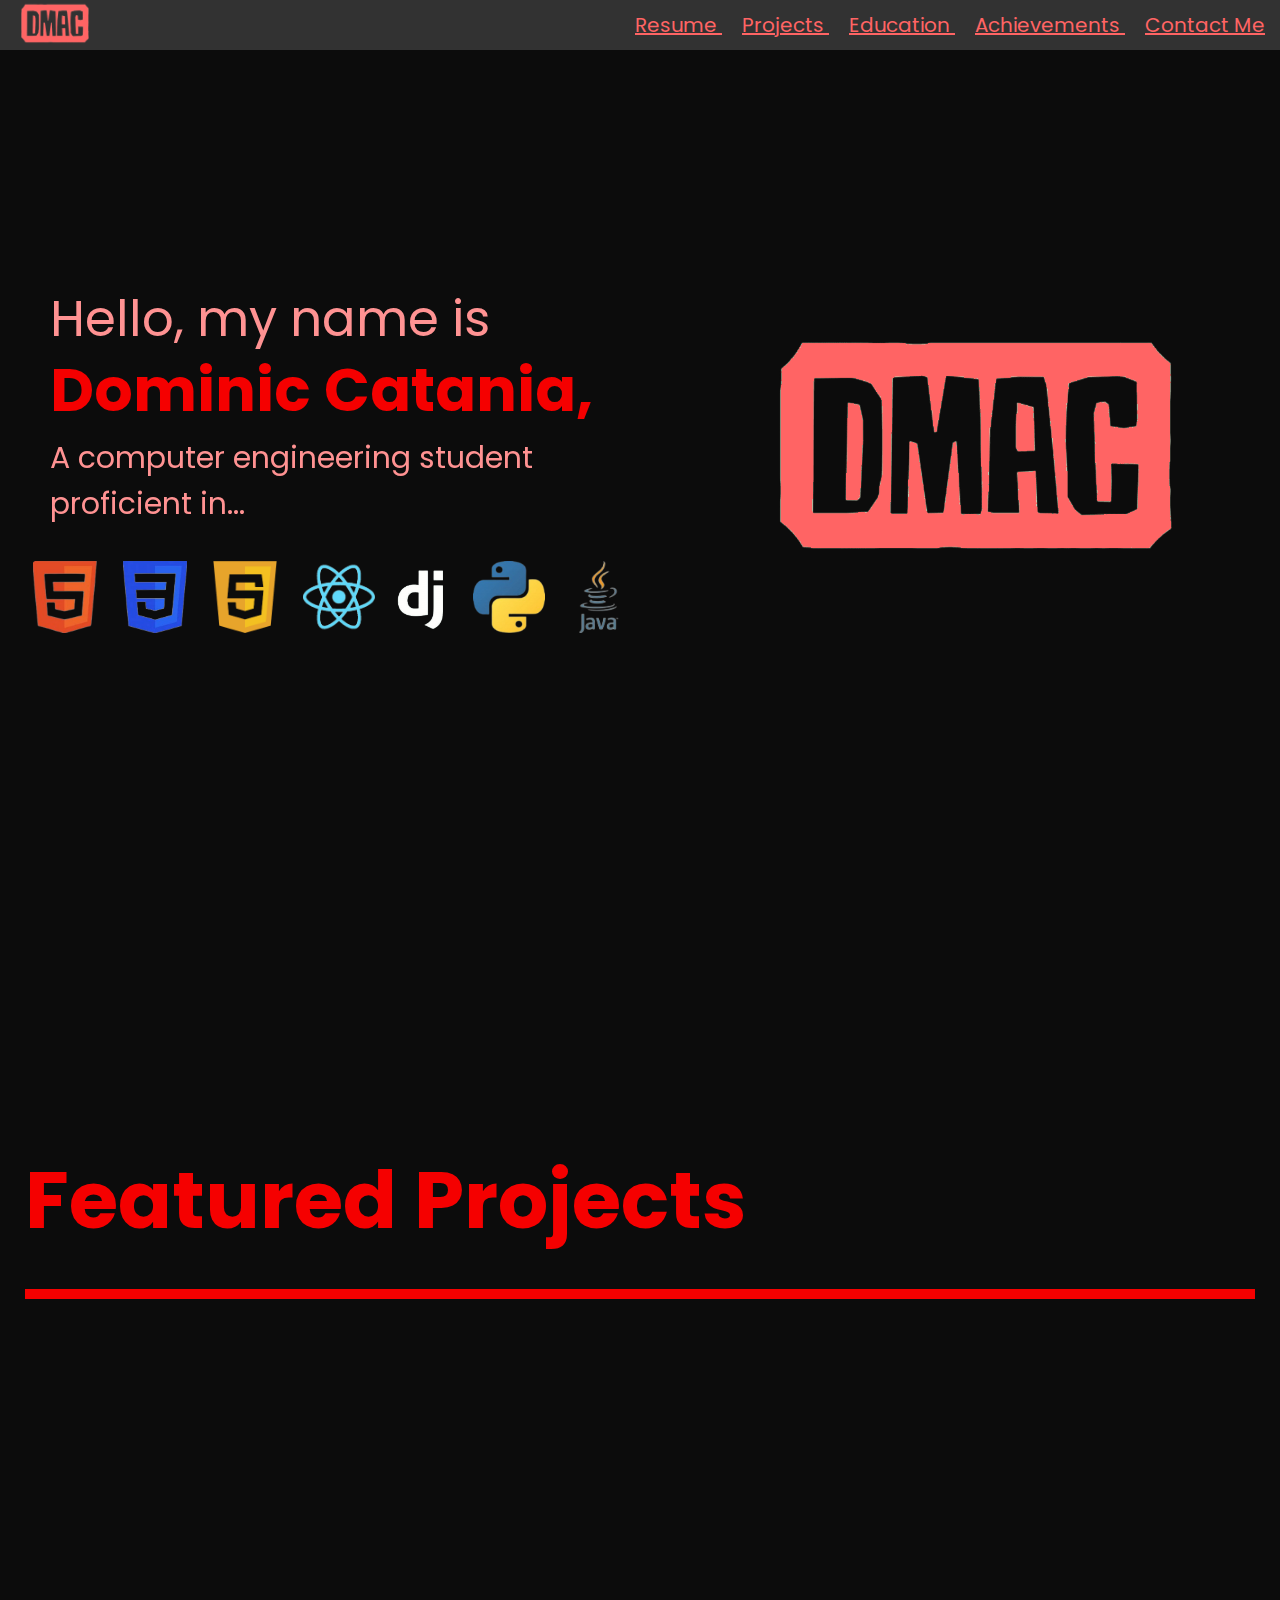
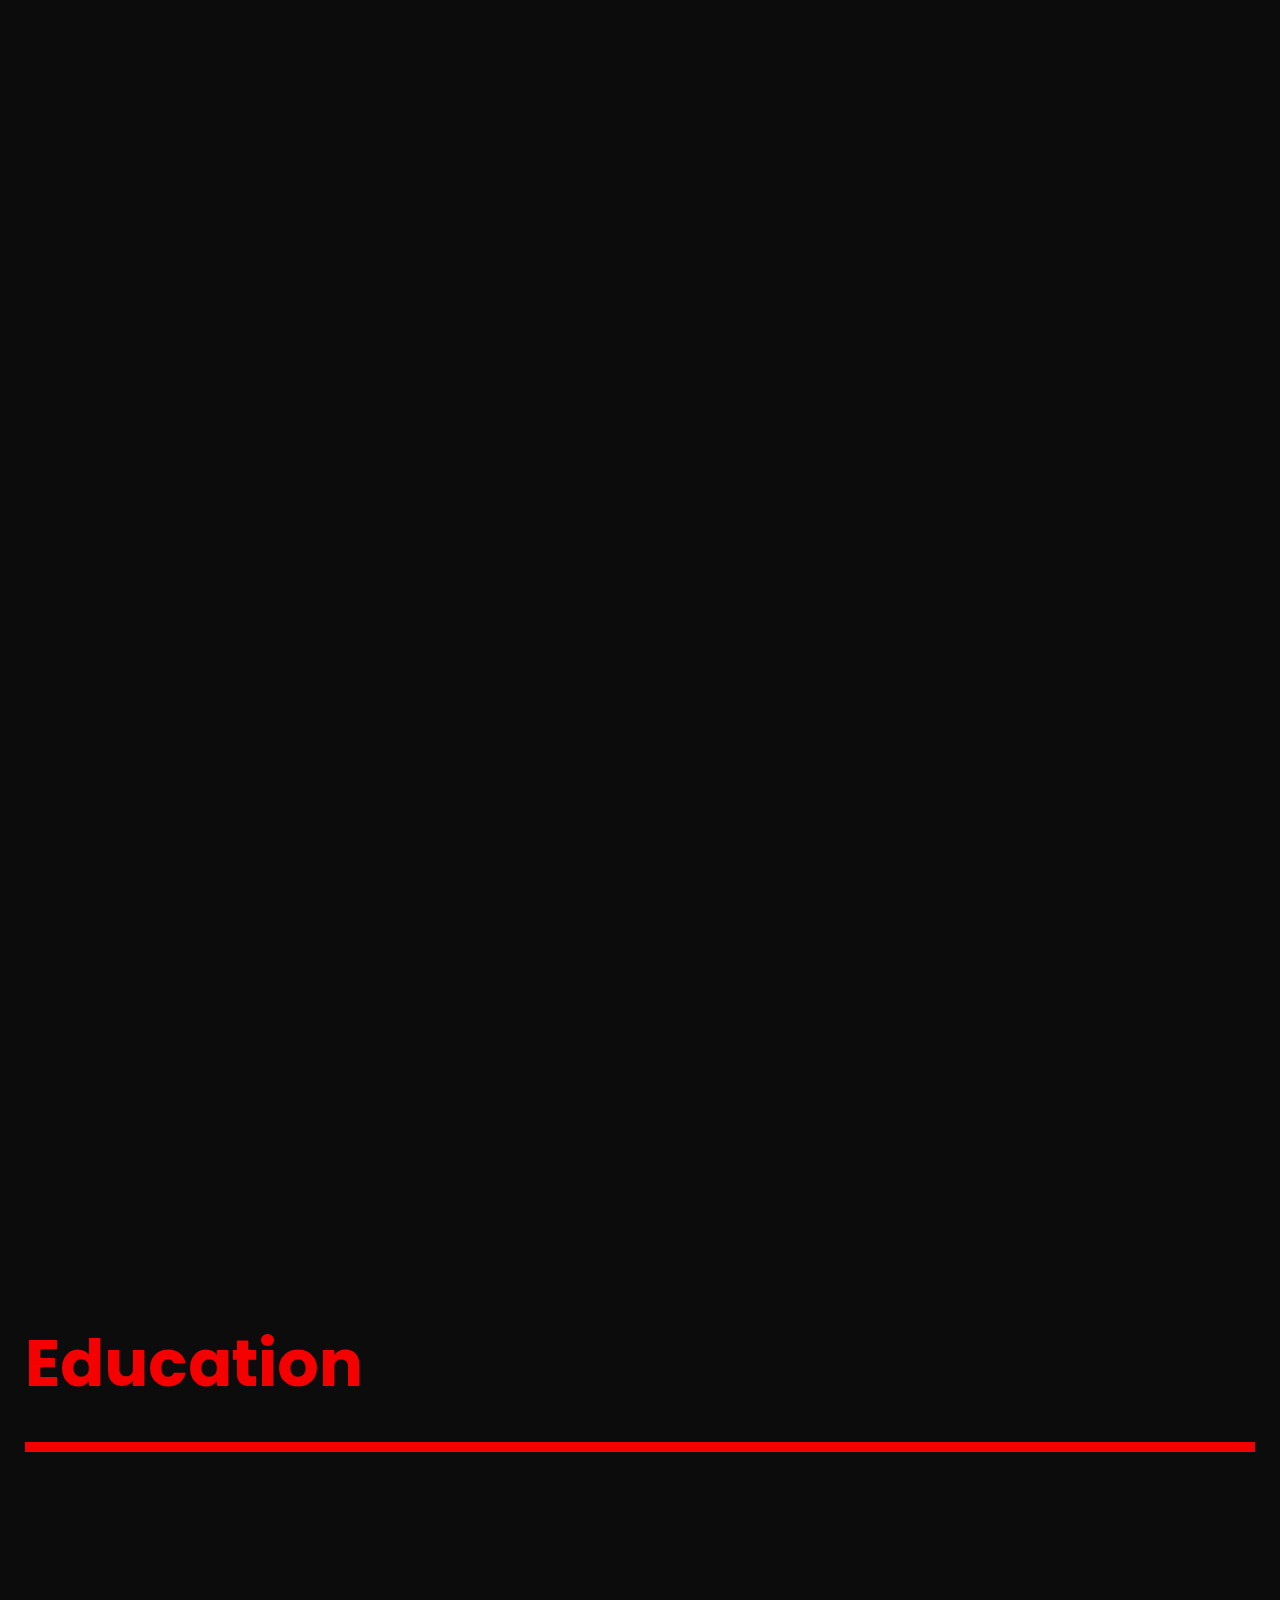
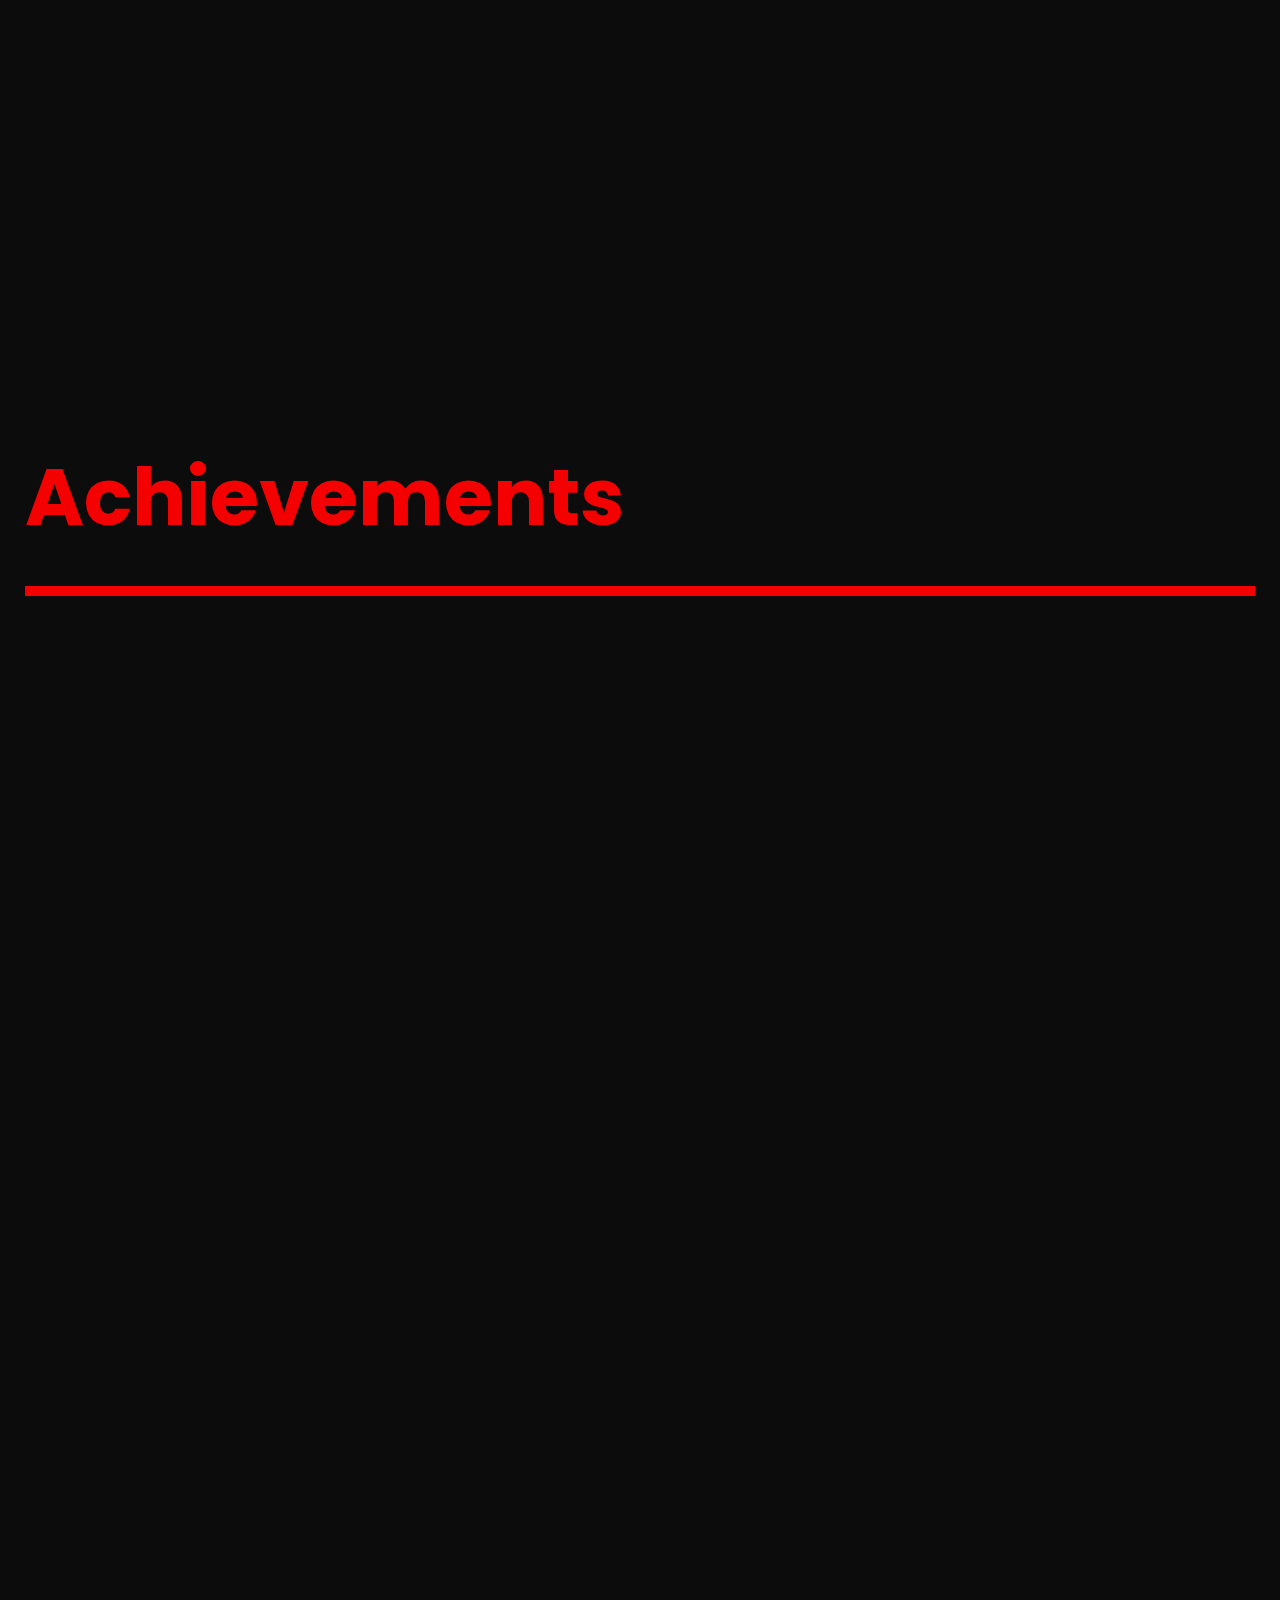
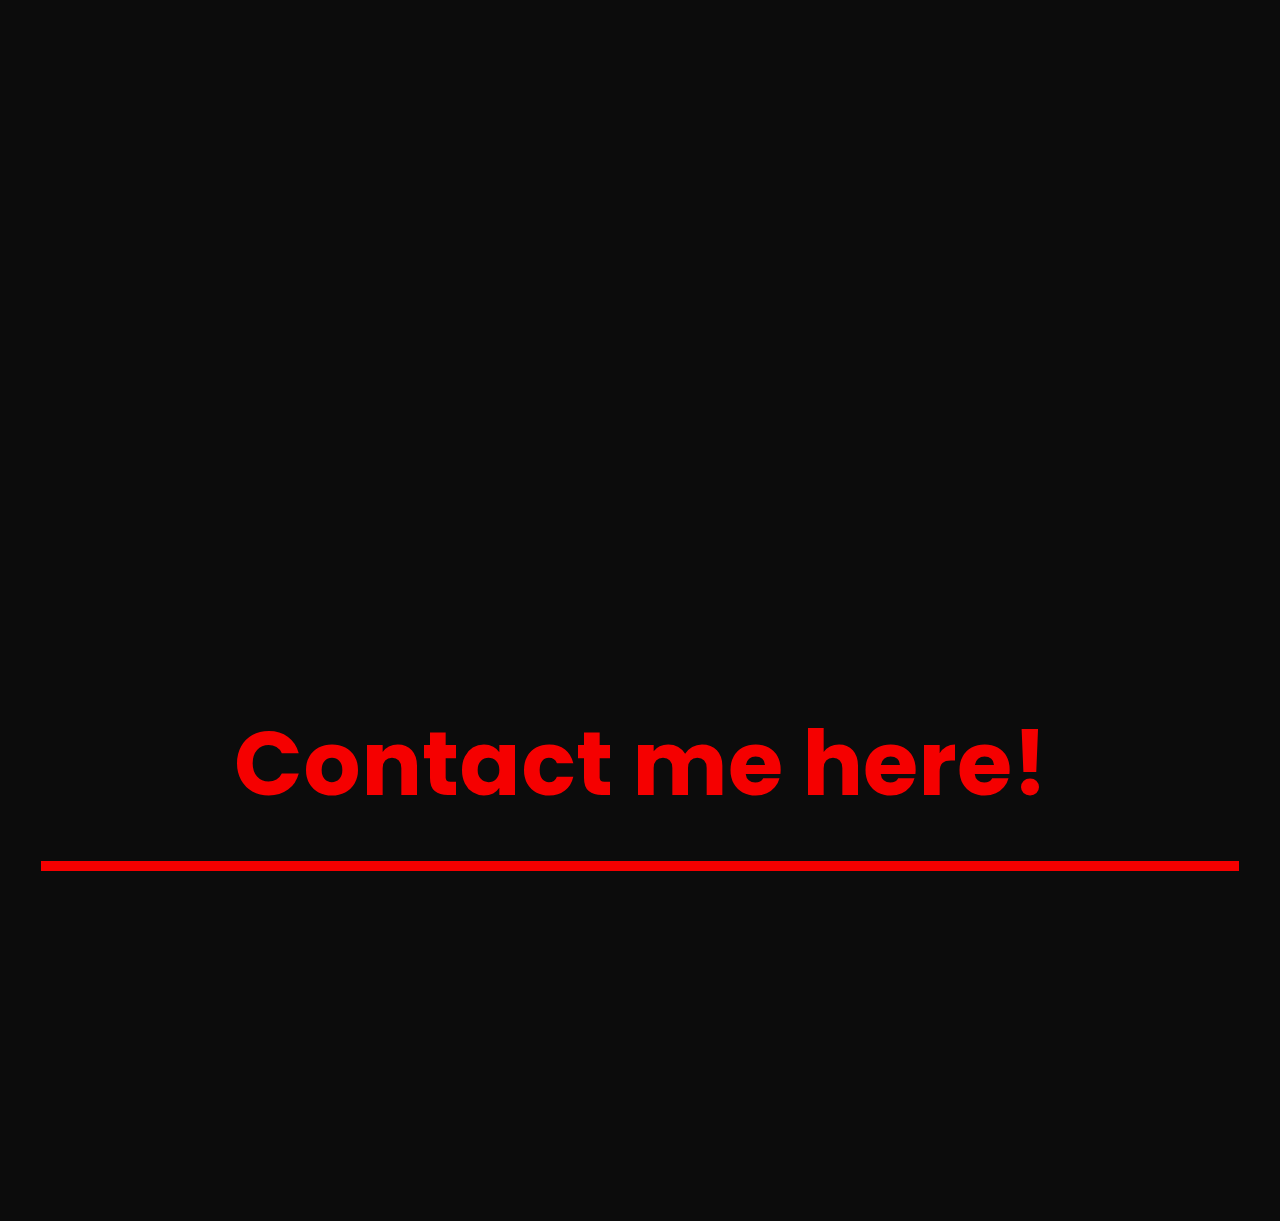
<file: index.html>
<!DOCTYPE html>
<html lang="en">
    <head>
        <meta charset="UTF-8">
        <meta name="viewport" content="width=device-width, initial-scale=1.0">
        <title>DMAC</title>
        <link rel="shortcut icon" href="images/logored.ico" />
        <link rel="stylesheet" href="styles/achievements.css">
        <link rel="stylesheet" href="styles/contact.css">
        <link rel="stylesheet" href="styles/education.css">
        <link rel="stylesheet" href="styles/general.css">
        <link rel="stylesheet" href="styles/header.css">
        <link rel="stylesheet" href="styles/intro.css">
        <link rel="stylesheet" href="styles/projects.css">
        <link rel="preconnect" href="https://fonts.googleapis.com">
        <link rel="preconnect" href="https://fonts.gstatic.com" crossorigin>
        <link href="https://fonts.googleapis.com/css2?family=Anton+SC&display=swap" rel="stylesheet">
        <link rel="preconnect" href="https://fonts.googleapis.com">
        <link rel="preconnect" href="https://fonts.gstatic.com" crossorigin>
        <link href="https://fonts.googleapis.com/css2?family=Anton+SC&family=Poppins:ital,wght@0,100;0,200;0,300;0,400;0,500;0,600;0,700;0,800;0,900;1,100;1,200;1,300;1,400;1,500;1,600;1,700;1,800;1,900&display=swap" rel="stylesheet">
        <script defer src="home.js"></script>
    </head>
    <body id="home">
        <main>
            <header class="header-container">
                <div>
                    <a href="#home">
                        <img class="small-logo" src="images/logored.png" alt="DMAC">
                    </a>
                </div>
                <div style="margin-right: 15px;">
                    <a class="link" href="images/resume10.pdf" target="_blank">
                        Resume
                    </a>
                    <a class="link" href="#projects">
                        Projects
                    </a>
                    <a class="link" href="#education">
                        Education
                    </a>
                    <a class="link" href="#achievements">
                        Achievements
                    </a>
                    <a class="link" href="#contact">
                        Contact Me
                    </a>
                </div>
            </header>
            <section class="intro-section-container">
                <div class="intro-container hidden-left">
                    <div>
                        <p class="hello-label">
                            Hello, my name is
                        </p>
                        <p class="name-label" id="name-label">
                            Dominic Catania,
                        </p>
                        <p class="job-label">
                            A computer engineering student proficient in...
                        </p>
                        <div class="specializations-container">
                            <div class="specialization hidden">
                                <a id="html-logo" href="https://developer.mozilla.org/en-US/docs/Web/HTML" target="_blank">
                                    <img class="specialization-image" src="images/html.png" alt="">
                                </a>
                                <p id="html-text" class="specialization-text">
                                    HTML
                                </p>
                            </div>
                            <div class="specialization hidden">
                                <a id="css-logo" href="https://developer.mozilla.org/en-US/docs/Web/CSS" target="_blank">
                                    <img class="specialization-image" src="images/css.png" alt="">
                                </a>
                                <p id="css-text" class="specialization-text">
                                    CSS
                                </p>
                            </div>
                            <div class="specialization hidden">
                                <a id="js-logo" href="https://developer.mozilla.org/en-US/docs/Web/JavaScript" target="_blank">
                                    <img class="specialization-image" src="images/javascript.png" alt="">
                                </a>
                                <p id="js-text" class="specialization-text">
                                    JS
                                </p>
                            </div>
                            <div class="specialization hidden">
                                <a id="react-logo" href="https://legacy.reactjs.org/docs/getting-started.html" target="_blank">
                                    <img class="ninety-image" src="images/react.png" alt="">
                                </a>
                                <p id="react-text" class="specialization-text">
                                    React
                                </p>
                            </div>
                            <div class="specialization hidden" style="padding: 0 0 0 0;">
                                <a id="django-logo" href="https://docs.djangoproject.com/en/5.0/" target="_blank">
                                    <img class="sixtynine-image" src="images/django.png" alt="">
                                </a>
                                <p id="django-text" class="specialization-text">
                                    Django
                                </p>
                            </div>
                            <div class="specialization hidden">
                                <a id="python-logo" href="https://www.python.org/" target="_blank">
                                    <img class="ninety-image" src="images/python.png" alt="">
                                </a>
                                <p id="python-text" class="specialization-text">
                                    Python
                                </p>
                            </div>
                            <div class="specialization hidden">
                                <a id="java-logo" href="https://www.java.com/en/" target="_blank">
                                    <img class="ninety-image" src="images/java.png" alt="">
                                </a>
                                <p id="java-text" class="specialization-text">
                                    Java
                                </p>
                            </div>
                        </div>
                    </div>
                </div>
                <div class="logo-container hidden-right">
                    <a href="https://www.linkedin.com/in/dominiccatania" target="_blank">
                        <img class="logo" src="images/logored.png" alt="DMAC">
                    </a>
                </div>
            </section>
            <section class="projects-container" id="projects">
                <div class="project-label-container">
                    <h1 class="project-label">
                        Featured Projects
                    </h1>
                </div>
                <div class="projects-grid">
                    <div class="project-card hidden-left">
                        <div class="project-basics">
                            <a class="project-link" href="#projects" target="_blank">
                                <p class="project-title">
                                    RLGL
                                </p>
                            </a>
                            <a href="#projects" target="_blank">
                                <img class="project-image" src="images/redlightgreenlight.png" alt="Red Light Green Light Image">
                            </a>
                        </div>
                        <div class="project-specs">
                            <p class="project-description">
                                <span style="display: block;">(Red Light Green Light)</span> Set of scripts designed for the Spring 2025 Datathon
                                held at Texas A&M University. Utilized Python Selenium library
                                to scrape element data and make appropriate moves in the Squid
                                Game "Red Light Green Light".
                            </p>
                            <p class="project-duration">
                                April 2025
                            </p>
                        </div>
                    </div>
                    <div class="project-card hidden-right">
                        <div class="project-basics">
                            <a class="project-link" href="https://github.com/DomC18/Vigil/tree/main" target="_blank">
                                <p class="project-title">
                                    Vigil
                                </p>
                                <img class="project-github" src="images/github.png" alt="github-logo">
                            </a>
                            <a href="https://github.com/DomC18/Vigil/tree/main" target="_blank">
                                <img class="project-image" src="images/vigilrobot.png" alt="Vigil Image">
                            </a>
                        </div>
                        <div class="project-specs">
                            <p class="project-description">
                                Django web application for analyzing FRC Robot
                                match performances at an overall and mechanism level
                                using AI
                            </p>
                            <p class="project-duration">
                                July 2024 - January 2025
                            </p>
                        </div>
                    </div>
                    <div class="project-card hidden-left">
                        <div class="project-basics">
                            <a class="project-link" href="https://github.com/DomC18/PathGen/tree/master" target="_blank">
                                <p class="project-title">
                                    PathGen
                                </p>
                                <img class="project-github" src="images/github.png" alt="github-logo">
                            </a>
                            <a href="https://github.com/DomC18/PathGen/tree/master" target="_blank">
                                <img class="project-image" src="images/pathgen.png" alt="Vigil Image">
                            </a>
                        </div>
                        <div class="project-specs">
                            <p class="project-description">
                                React web application for creating paths for VEXU robotics,
                                including constraint zones, event markers, and precise waypoint editing
                            </p>
                            <p class="project-duration">
                                October 2024 - December 2024
                            </p>
                        </div>
                    </div>
                    <div class="project-card hidden-right">
                        <div class="project-basics">
                            <a class="project-link" href="https://github.com/DomC18/FlowNote" target="_blank">
                                <p class="project-title">
                                    FlowNote
                                </p>
                                <img class="project-github" src="images/github.png" alt="github-logo">
                            </a>
                            <a href="https://github.com/DomC18/FlowNote" target="_blank">
                                <img class="project-image" src="images/flownote.png" alt="Lean Image">
                            </a>
                        </div>
                        <div class="project-specs">
                            <p class="project-description">
                                Python desktop application designed to assist users in destructuring
                                and modularizing large-scale projects through a calendar-tree relationship
                            </p>
                            <p class="project-duration">
                                June 2024 - August 2024
                            </p>
                        </div>
                    </div>
                    <div class="project-card hidden-left">
                        <div class="project-basics">
                            <a class="project-link" href="https://github.com/DomC18/Apothiki" target="_blank">
                                <p class="project-title">
                                    Apothiki
                                </p>
                                <img class="project-github" src="images/github.png" alt="github-logo">
                            </a>
                            <a href="https://github.com/DomC18/Apothiki" target="_blank">
                                <img class="project-image" src="images/apothiki.png" alt="Lean Image">
                            </a>
                        </div>
                        <div class="project-specs">
                            <p class="project-description">
                                Serves as a storage system
                                for user credentials, includes random generation and tag-filtering system
                            </p>
                            <p class="project-duration">
                                May 2024 - June 2024
                            </p>
                        </div>
                    </div>
                    <div class="project-card hidden-right">
                        <div class="project-basics">
                            <a class="project-link" href="https://github.com/DomC18/TaskManager" target="_blank">
                                <p class="project-title">
                                    TaskManager
                                </p>
                                <img class="project-github" src="images/github.png" alt="github-logo">
                            </a>
                            <a href="https://github.com/DomC18/TaskManager" target="_blank">
                                <img class="project-image" src="images/taskmanager.png" alt="Lean Image">
                            </a>
                        </div>
                        <div class="project-specs">
                            <p class="project-description">
                                Todo-list system with live calendar,
                                importance and deadline filtering
                            </p>
                            <p class="project-duration">
                                April 2024 - May 2024
                            </p>
                        </div>
                    </div>
                    <div class="project-card hidden-left">
                        <div class="project-basics">
                            <a class="project-link" href="https://github.com/frc4206/2024Carson" target="_blank">
                                <p class="project-title">
                                    Carson
                                </p>
                                <img class="project-github" src="images/github.png" alt="github-logo">
                            </a>
                            <a href="https://www.thebluealliance.com/team/4206/2024" target="_blank">
                                <img class="project-image" src="images/robot2024.png" alt="Lean Image">
                            </a>
                        </div>
                        <div class="project-specs">
                            <p class="project-description">
                                Java robot program for the 2024 <a href="https://www.firstinspires.org/robotics/frc" target="_blank" style="color: rgb(150, 150, 150)">FRC</a> game;
                                distance interpolation and locking to game targets using
                                AprilTag IDs; autonomous routines with decision-making; auto-pickup
                                and auto-score
                            </p>
                            <p class="project-duration">
                                January 2024 - April 2024
                            </p>
                        </div>
                    </div>
                    <div class="project-card hidden-right">
                        <div class="project-basics">
                            <a class="project-link" href="https://github.com/frc4206/2023FoniXtraFunctionalities" target="_blank">
                                <p class="project-title">
                                    Fonix
                                </p>
                                <img class="project-github" src="images/github.png" alt="github-logo">
                            </a>
                            <a href="https://www.thebluealliance.com/team/4206/2023" target="_blank">
                                <img class="project-image" src="images/robot2023.jpg" alt="Lean Image">
                            </a>
                        </div>
                        <div class="project-specs">
                            <p class="project-description">
                                Java robot program for the 2023 <a href="https://www.firstinspires.org/robotics/frc" target="_blank" style="color: rgb(150, 150, 150)">FRC</a> game; full-field localization
                                and pose estimation using inverse kinematics and AprilTag IDs;
                                autonomous routines with decision-making; auto-pickup and auto-score
                            </p>
                            <p class="project-duration">
                                January 2023 - April 2023
                            </p>
                        </div>
                    </div>
                </div>
            </section>
            <section class="education-container" id="education">
                <div class="education-label-container">
                    <h1 class="education-label">
                        Education
                    </h1>
                </div>
                <div class="education-grid">
                    <div class="education-card hidden">
                        <div class="education-basic">
                            <div class="education-title-container">
                                <p class="education-title">
                                    Texas A&M University
                                </p>
                                <p class="education-role">
                                    Honors Computer Engineering B.S.
                                </p>
                            </div>
                            <a href="https://www.tamu.edu/" target="_blank">
                                <img class="education-img" src="images/a&m.png" alt="A&M">
                            </a>
                        </div>
                        <div class="education-spec">
                            <div class="education-specs">
                                <p class="education-duration">
                                    08/2024 - Present
                                </p>
                                <p class="education-gpa">
                                    GPA: 4.0
                                </p>
                            </div>
                            <div class="education-roles-container">
                                <p class="education-role">
                                    Organizations:
                                </p>
                                <p class="education-role">
                                    <span class="edu-dot">&#8226;</span> Triangle Fraternity
                                    <span class="edu-role">Recruitment Chair</span>
                                </p>
                                <p class="education-role">
                                    <span class="edu-dot">&#8226;</span> Class Councils
                                    <span class="edu-role">Social Committee</span>
                                </p>
                                <p class="education-role">
                                    <span class="edu-dot">&#8226;</span> Phi Eta Sigma Honor Society
                                </p>
                                <p class="education-role">
                                    <span class="edu-dot">&#8226;</span> Aggie Robotics
                                </p>
                                <p class="education-role" style="margin-bottom: 50px;">
                                    <span class="edu-dot">&#8226;</span> Christian Engineering Leaders
                                </p>
                                <p class="education-role">
                                    Notable Scholarships:
                                </p>
                                <p class="education-role">
                                    <span class="edu-dot">&#8226;</span> 
                                    <a style="color: rgb(150, 150, 150);" href="https://www.txamfoundation.com/News/A-Scholarship-Program-for-the-Ages.aspx" target="_blank">
                                        Reta & HJ Haynes '46 University Scholarship
                                    </a>
                                </p>
                                <p class="education-role">
                                    <span class="edu-dot">&#8226;</span> Reta Haynes Dean's Scholarship Award
                                </p>
                                <p class="education-role">
                                    <span class="edu-dot">&#8226;</span> President's Endowed Scholarship
                                </p>
                                <p class="education-role">
                                    <span class="edu-dot">&#8226;</span> OW & Agnes Stanley Endowed Scholarship
                                </p>
                                <p class="education-role">
                                    <span class="edu-dot">&#8226;</span> IAP Scholarship
                                </p>
                            </div>
                        </div>
                    </div>
                    <div class="education-card hidden">
                        <div class="education-basic">
                            <div class="education-title-container">
                                <p class="education-title">
                                    Nolan Catholic High School
                                </p>
                                <p class="education-role">
                                    16+ total AP, DC, and Honors Courses
                                </p>
                            </div>
                            <a href="https://www.nolancatholic.org/" target="_blank">
                                <img class="education-img" src="images/nolan.jpg" alt="Nolan">
                            </a>
                        </div>
                        <div class="education-spec">
                            <div class="education-specs">
                                <p class="education-duration">
                                    08/2020 - 05/2024
                                </p>
                                <p class="education-gpa">
                                    GPA: 101
                                </p>
                            </div>
                            <div class="education-roles-container">
                                <p class="education-role">
                                    <span class="edu-dot">&#8226;</span> Robotics Captain, Driver, & Lead Programmer
                                </p>
                                <p class="education-role">
                                    <span class="edu-dot">&#8226;</span> Math Honor Society President
                                </p>
                                <p class="education-role">
                                    <span class="edu-dot">&#8226;</span> Student House Captain
                                </p>
                                <p class="education-role">
                                    <span class="edu-dot">&#8226;</span> National Honor Society
                                </p>
                                <p class="education-role">
                                    <span class="edu-dot">&#8226;</span> 16+ total AP, DC, and Honors Courses
                                </p>
                                <p class="education-role">
                                    <span class="edu-dot">&#8226;</span> Viking Ambassador
                                </p>
                                <p class="education-role">
                                    <span class="edu-dot">&#8226;</span> Altar Server/Eucharistic Minister
                                </p>
                            </div>
                        </div>
                    </div>
                </div>
            </section>
            <section class="achievements-container" id="achievements">
                <div class="achievements-label-container">
                    <h1 class="achievements-label">
                        Achievements
                    </h1>
                </div>
                <div class="achievements-grid">
                    <div class="achievement-card">
                        <div class="achievement-basic hidden-left">
                            <p class="achievement-title">
                                Second Place at Datathon Lite
                            </p>
                            <p class="achievement-author">
                                Texas A&M University
                            </p>
                        </div>
                        <p class="achievement-date hidden-right">
                            April 2025
                        </p>
                        <p class="achievement-description hidden">
                            Secured second place in the Texas A&M Spring Datathon Lite by 
                            developing an innovative web scraping data analysis project that demonstrated 
                            strong problem-solving skills and effective teamwork.
                        </p>
                    </div>
                    <div class="achievement-card">
                        <div class="achievement-basic hidden-left">
                            <p class="achievement-title">
                                Esto Dux Leadership Award
                            </p>
                            <p class="achievement-author">
                                Nolan Catholic High School
                            </p>
                        </div>
                        <p class="achievement-date hidden-right">
                            May 2024
                        </p>
                        <p class="achievement-description hidden">
                            The Esto Dux Leadership Award recognizes two students who have demonstrated 
                            exceptional commitment to academic excellence and showcased core leadership
                            characteristics and virtues at Nolan Catholic High School throughout their enrollment.
                        </p>
                    </div>
                    <div class="achievement-card">
                        <div class="achievement-basic hidden-left">
                            <p class="achievement-title">
                                <a href="https://www.firstinspires.org/robotics/frc" target="_blank" style="color: rgb(255, 92, 92)">FRC</a> World Semifinalists
                            </p>
                            <p class="achievement-author">
                                <a href="https://www.thebluealliance.com/team/4206/2024" target="_blank" style="color: rgb(255, 92, 92)">Team 4206</a>
                            </p>
                        </div>
                        <p class="achievement-date hidden-right">
                            April 2024
                        </p>
                        <p class="achievement-description hidden">
                            Demonstrated exceptional teamwork, problem-solving, & engineering 
                            skills as part of a <a href="https://www.firstinspires.org/robotics/frc" target="_blank" style="color: rgb(150, 150, 150)">FRC</a> team that 
                            reached the world semifinals; collaborated on complex robot
                            designs, programming, competition strategy, & robot operation
                        </p>
                    </div>
                    <div class="achievement-card">
                        <div class="achievement-basic hidden-left">
                            <p class="achievement-title">
                                2nd Degree Black Belt
                            </p>
                            <p class="achievement-author">
                                Lone Star Black Belt Academy
                            </p>
                        </div>
                        <p class="achievement-date hidden-right">
                            August 2020
                        </p>
                        <p class="achievement-description hidden">
                            7 year training in Taekwondo forms, sparring, weapons & techniques;
                            national competition in each discipline; teaching students the Bo Staff
                            weapon; mentoring & evaluating peers & younger students
                        </p>
                    </div>
                </div>
            </section>
            <footer class="contact-container" id="contact">
                <div class="contact-label-container">
                    <h1 class="contact-label">
                        Contact me here!
                    </h1>
                </div>
                <div class="cards-container">
                    <div class="contact-card hidden">
                        <a href="https://mail.google.com/mail/?view=cm&fs=1&to=dom@catania.com" target="_blank">
                            <img class="contact-image" src="images/gmail.png" alt="Email">
                        </a>
                        <p class="contact-spec">
                            <a class="contact-link" href="https://mail.google.com/mail/?view=cm&fs=1&to=dom@catania.com" target="_blank">
                                dom@catania.com
                            </a>
                        </p>
                    </div>
                    <div class="contact-card hidden">
                        <a href="https://github.com/DomC18" target="_blank">
                            <img class="contact-image" src="images/github.png" alt="Github">
                        </a>
                        <p class="contact-spec">
                            <a class="contact-link" href="https://github.com/DomC18" target="_blank">
                                DomC18
                            </a>
                        </p>
                    </div>
                    <div class="contact-card hidden-right">
                        <a href="https://www.linkedin.com/in/dominiccatania" target="_blank">
                            <img class="contact-image" src="images/linkedin.png" alt="LinkedIn">
                        </a>
                        <p class="contact-spec">
                            <a class="contact-link" href="https://www.linkedin.com/in/dominiccatania/" target="_blank">
                                Dominic Catania
                            </a>
                        </p>
                    </div>
                    <div class="contact-card hidden-right">
                        <a href="https://www.instagram.com/domcatania" target="_blank">
                            <img class="contact-image" src="images/instagram.png" alt="Instagram">
                        </a>
                        <p class="contact-spec">
                            <a class="contact-link" href="https://www.instagram.com/domcatania" target="_blank">
                                @domcatania
                            </a>
                        </p>
                    </div>
                </div>
            </footer>
        </main>
    </body>
</html>
</file>
<file: styles/achievements.css>
.achievements-label-container {
    margin: 200px 25px 50px 25px;
    border: none;
    border-style: solid;
    border-color: rgb(245, 0, 0);
    border-bottom-width: 10px;
    border-top-width: 0px;
    border-left-width: 0px;
    border-right-width: 0px;
}
.achievements-label {
    padding: 0px 0px 5px 0px;
    margin-bottom: 24px;
    color: rgb(245, 0, 0);
}
.achievements-container {
    padding-top: 40px;
}
.achievements-grid {
    width: auto;
    display: grid;
    grid-template-columns: 1fr;
}
.achievement-card {
    height: 300px;
    margin: 25px;
    display: flex;
    position: relative;
    align-items: center;
    justify-content: space-between;
    z-index: 1;
}

.achievement-basic {
    position: absolute;
    width: 75%;
    top: 0;
    left: 0;
    padding: 4px 0px 0px 8px;
    margin: 0;
}
.achievement-title {
    font-weight: bold;
    margin: 0;
    margin-bottom: 4px;
    color: rgb(255, 92, 92);
}
.achievement-author {
    margin: 0;
    color: rgb(255, 92, 92);
}
.achievement-date {
    position: absolute;
    top: 0;
    right: 0;
    padding: 16px 16px 0px 0px;
    margin: 0;
    text-align: right;
    color: rgb(255, 92, 92);
}
.achievement-description {
    position: absolute;
    bottom: 0;
    left: 0;
    padding: 0px 0px 8px 8px;
    margin: 0;
    width: 85%;
    color: rgb(150, 150, 150);
}





@media (min-width: 1167px) {
    .achievement-title {
        font-size: 50px;
    }
    .achievement-date {
        font-size: 40px;
    }
}
@media (max-width: 1166px) and (min-width: 946px) {
    .achievement-title {
        font-size: 40px;
    }
    .achievement-date {
        font-size: 30px;
    }
}
@media (max-width: 945px) and (min-width: 710px) {
    .achievement-title {
        font-size: 30px;
    }
    .achievement-date {
        font-size: 20px;
    }
}
@media (max-width: 709px) {
    .achievement-title {
        font-size: 20px;
    }
    .achievement-author {
        font-size: 10px;
    }
}


@media (min-width: 946px) {
    .achievement-author {
        font-size: 36px;
    }
}
@media (max-width: 945px) and (min-width: 710px) {
    .achievement-author {
        font-size: 26px;
    }
}
@media (max-width: 709px) {
    .achievement-author {
        font-size: 16px;
    }
}


@media (min-width: 777px) {
    .achievement-description {
        font-size: 22px;
    }
}
@media (max-width: 776px) and (min-width: 555px) {
    .achievement-description {
        font-size: 20px;
    }
}
@media (max-width: 554px) and (min-width: 411px) {
    .achievement-description {
        font-size: 17px;
    }
}
@media (max-width: 411px) and (min-width: 360px) {
    .achievement-description {
        font-size: 14px;
    }
}
@media (max-width: 360px) and (min-width: 300px) {
    .achievement-description {
        font-size: 12px;
    }
}
@media (max-width: 300px) {
    .achievement-description {
        font-size: 10px;
    }
}


@media (min-width: 667px) {
    .achievements-label {
        font-size: 80px;
    }
}
@media (max-width: 666px) and (min-width: 592px) {
    .achievements-label {
        font-size: 70px;
    }
}
@media (max-width: 591px) and (min-width: 520px) {
    .achievements-label {
        font-size: 60px;
    }
}
@media (max-width: 519px) and (min-width: 445px) {
    .achievements-label {
        font-size: 50px;
    }
}
@media (max-width: 444px) and (min-width: 400px) {
    .achievements-label {
        font-size: 40px;
    }
}
@media (max-width: 400px) {
    .achievements-label {
        font-size: 30px;
    }
}
</file>
<file: styles/contact.css>
.contact-container {
    width: auto;
    margin: 250px 16px 0px 16px;
}

.contact-label-container {
    margin: 200px 25px 50px 25px;
    border: none;
    border-style: solid;
    border-color: rgb(245, 0, 0);
    border-bottom-width: 10px;
    border-top-width: 0px;
    border-left-width: 0px;
    border-right-width: 0px;
}
.contact-label {
    text-align: center;
    padding: 0px 0px 5px 0px;
    margin-bottom: 24px;
    color: rgb(245, 0, 0);
}
.cards-container {
    text-align: center;
    display: flex;
    flex-flow: row wrap;
    align-items: center;
    margin: 0 25px;
}
.contact-card {
    height: 300px;
}
.contact-image {
    width: 200px;
    height: 200px;
    border-radius: 50%;
    object-fit: cover;
    transition: all 0.25s ease-in-out;
}
.contact-image:hover {
    width: 210px;
    height: 210px;
}
.contact-spec {
    font-size: 20px;
}
.contact-link {
    color: rgb(245, 0, 0);
    transition: all 0.25s ease-in-out;
}
.contact-link:hover {
    font-size: 22px;
}




@media (min-width: 1100px) {
    .cards-container {
        justify-content: space-between;
    }
}
@media (max-width: 1099px) {
    .cards-container {
        justify-content: center;
    }
}
@media (max-width: 478px) {
    .contact-label {
        font-size: 70px;
    }
}
@media (min-width: 478px) {
    .contact-label {
        font-size: 90px;
    }
}
</file>
<file: styles/education.css>
.education-label-container {
    margin: 200px 25px 50px 25px;
    border: none;
    border-style: solid;
    border-color: rgb(245, 0, 0);
    border-bottom-width: 10px;
    border-top-width: 0px;
    border-left-width: 0px;
    border-right-width: 0px;
}
.education-label {
    font-size: 65px;
    padding: 0px 0px 5px 0px;
    margin-bottom: 24px;
    color: rgb(245, 0, 0);
}
.education-container {
    padding-top: 40px;
}
.education-grid {
    width: auto;
    margin: 0 25px;
    row-gap: 100px;
    display: grid;
    grid-template-columns: 1fr;
}

.education-card {
    display: grid;
    padding: 26px;
}

.education-basic {
    margin: 0px;
    display: flex;
    flex-direction: column;
    vertical-align: middle;
}
.education-title {
    margin: 0 8px 8px 0;
    color: rgb(255,100,100);
}
.education-img {
    object-fit: contain;
    transition: all 0.25s ease-in-out;
}

.education-info {
    flex: 1;
}
.education-specs {
    display: grid;
    grid-template-columns: 1fr 1fr;
}
.education-duration {
    margin: 16px 0 12px 0;
    color: rgb(255,100,100);
}
.education-gpa {
    margin: 16px 24px 12px 0;
    text-align: right;
    color: rgb(255,100,100);
}
.education-role {
    font-size: 30px;
    margin-bottom: 0px;
    margin-top: 14px;
    color: rgb(150, 150, 150);
}
.edu-dot {
    font-size: 30px;
    margin-bottom: 0px;
}
.edu-role {
    display: block;
    font-size: 23px;
    padding-left: 46px;
}





@media (min-width: 1389px) {
    .education-duration, .education-gpa {
        font-size: 32px;
    }
}
@media (max-width: 1388px) {
    .education-duration, .education-gpa {
        font-size: 22px;
    }
}


@media (min-width: 1215px) {
    .education-card {
        grid-template-columns: 1fr 1fr;
    }
    .education-img {
        width: 70%;
    }
    .education-specs {
        display: block;
    }
    .education-basic {
        justify-content: space-between;
    }
}
@media (max-width: 1215px) {
    .education-card {
        grid-template-columns: 1fr;
    }
    .education-img {
        width: 0;
    }
    .education-specs {
        display: none;
    }
    .education-basic {
        justify-content: center;
    }
}


@media (min-width: 1274px) {
    .education-title {
        font-size: 50px;
    }
}
@media (max-width: 1274px) {
    .education-title {
        font-size: 40px;
    }
}
</file>
<file: styles/general.css>
body {
    background-color: rgb(12, 12, 12);
    font-family: "Poppins";
    margin: 0px;
    overflow-x: hidden;
    -webkit-user-select: none;
    -moz-user-select: none;
    -ms-user-select: none;
    user-select: none;
}

.hidden, .hidden-left, .hidden-right, .hidden-up {
    opacity: 0;
    filter: blur(5px);
    transition: all 0.8s linear;
}
.hidden, .hidden-left {
    transform: translateX(-20%);
}
.hidden-right {
    transform: translateX(20%);
}
.hidden-up {
    transform: translateY(-20%);
}
.show {
    opacity: 1;
    filter: blur(0);
    transform: translateX(0);
}
.selectable {
    -webkit-user-select: auto;
    -moz-user-select: all;
    -ms-user-select: initial;
    user-select: auto;
}
</file>
<file: styles/header.css>
.header-container {
    margin-top: 0px;
    position: fixed;
    top: 0px;
    width: 100%;
    display: flex;
    align-items: center;
    justify-content: space-between;
    height: 50px;
    border-color: rgb(255,100,100);
    background-color: rgb(50, 50, 50);
    z-index: 100;
}
.link {
    color: rgb(255,100,100);
    font-size: 20px;
    margin-left: 20px;
    transition: all 0.25s ease-in-out;
}
.link:hover {
    font-size: 22px;
}
.small-logo {
    width: 100px;
    height: 70px;
    margin-top: 3px;
    transition: all 0.25s ease-in-out;
}
.small-logo:hover {
    width: 110px;
    height: 77px;
}




@media (min-width: 436px) {
    .link {
        font-size: 20px;
    }
}
@media (max-width: 435px) and (min-width: 357px) {
    .link {
        font-size: 14px;
    }
}
@media (max-width: 356px) {
    .link {
        font-size: 8px;
    }
}
</file>
<file: styles/intro.css>
.intro-section-container {
    display: grid;
    width: auto;
    height: 900px;
}
.intro-container {
    display: inline-block;
    align-content: center;
}
.hello-label, .name-label, .job-label {
    margin-left: 50px;
}
.hello-label {
    color: rgb(255, 146, 146);
    font-size: 50px;
    margin-bottom: 0px;
}
.name-label {
    color: rgb(245, 0, 0);
    margin-top: -12px;
    font-size: 60px;
    font-weight: bold;
    margin-bottom: 0px;
}
.job-label {
    align-items: center;
    justify-content: left;
    color: rgb(255, 146, 146);
    margin-top: 0px;
    font-size: 30px;
}
.specializations-container {
    margin-left: 20px;
    display: flex;
    flex-direction: row;
    align-items: center;
    justify-content: space-between;
}
.specialization-text {
    opacity: 0;
    color: white; 
    text-align: center; 
    margin: 0;
}
.specialization {
    flex: 1;
    padding: 0px 5px;
}
.specialization:nth-child(1) {
    transition-delay: 800ms;
}
.specialization:nth-child(2) {
    transition-delay: 1000ms;
}
.specialization:nth-child(3) {
    transition-delay: 1200ms;
}
.specialization:nth-child(4) {
    transition-delay: 1400ms;
}
.specialization:nth-child(5) {
    transition-delay: 1600ms;
}
.specialization:nth-child(6) {
    transition-delay: 1800ms;
}
.specialization:nth-child(7) {
    transition-delay: 2000ms;
}
.specialization-image, .ninety-image, .sixtynine-image {
    max-width: 80%;
    padding: 4px 8px;
    transition: all 0.25s ease-in-out;
}
.ninety-image {
    max-width: 90%;
}
.sixtynine-image {
    max-width: 69%;
}
.specialization-image:hover {
    max-width: calc(80% + 8px);
    padding: 0px 4px;
}
.ninety-image:hover {
    max-width: calc(90% + 8px);
    padding: 0px 4px;
}
.sixtynine-image:hover {
    max-width: calc(69% + 8px);
    padding: 0px 4px;
}
.logo-container {
    align-content: center;
    display: inline-block;
}
.logo {
    max-width: 100%;
    padding: 0 2.5%;
    object-fit: cover;
    transition: all 0.25s ease-in-out;
}
.logo:hover {
    max-width: 105%;
    padding: 0;
}





@media (min-width: 1070px) {
    .logo-container {
        width: auto;
        height: auto;
    }
    .intro-section-container {
        grid-template-columns: 1fr 1fr;
    }
    .job-label {
        display: flex;
    }
}
@media (max-width: 1070px) {
    .logo-container {
        width: 0;
        height: 0;
    }
    .intro-section-container {
        grid-template-columns: 1fr;
    }
    .hello-label, .name-label, .job-label {
        text-align: center;
        margin-left: 0px;
    }
    .job-label {
        display: block;
    }
}
</file>
<file: styles/projects.css>
.projects-container {
    width: auto;
    padding-top: 40px;
}

.project-label-container {
    margin: 200px 25px 50px 25px;
    border: none;
    border-style: solid;
    border-color: rgb(245, 0, 0);
    border-bottom-width: 10px;
    border-top-width: 0px;
    border-left-width: 0px;
    border-right-width: 0px;
}
.project-label {
    padding: 0px 0px 5px 0px;
    margin-bottom: 24px;
    color: rgb(245, 0, 0);
}

.projects-grid {
    margin: 0px 25px 0px 25px;
    display: grid;
    grid-template-columns: 1fr 1fr;
    column-gap: 20px;
    row-gap: 34px;
}
.project-card {
    border: solid 3px rgb(255,100,100);
    height: 300px;
    display: grid;
    grid-template-columns: 1fr 1fr;
}
.project-card:nth-child(1) {
    transition-delay: 0ms;
}
.project-card:nth-child(2) {
    transition-delay: 300ms;
}
.project-card:nth-child(3) {
    transition-delay: 600ms;
}
.project-card:nth-child(4) {
    transition-delay: 900ms;
}
.project-card:nth-child(5) {
    transition-delay: 1050ms;
}
.project-card:nth-child(6) {
    transition-delay: 1200ms;
}

.project-basics {
    margin: 0px;
    display: inline-block;
    vertical-align: middle;
    height: 300px;
}
.project-link {
    color: rgb(255,100,100);
    text-decoration: none;
    display: flex;
    justify-content: left;
    align-items: center;
}
.project-title {
    font-size: 40px;
    display: inline-block;
    color: rgb(255,100,100);
    margin: 0px 0px 0px 8px;
}
.project-github {
    padding-left: 8px;
    width: 40px;
    height: 40px;
    border-radius: 20px;
    display: inline-block;
}
.project-image {
    width: 100%;
    height: 240px;
    object-fit: cover;
    margin-left: 0px;
}
.project-specs {
    margin: 0px;
    display: grid;
    height: 300px;
    vertical-align: middle;
}
.project-description {
    color: rgb(150, 150, 150);
    height: 224px;
    text-align: right;
    margin-top: 7px;
    margin-right: 10px;
}
.project-duration {
    color: rgb(255,100,100);
    text-align: right;
    margin-bottom: 7px;
    margin-right: 10px;
}




@media (min-width: 900px) {
    .projects-grid {
        grid-template-columns: 1fr 1fr;
    }
}
@media (max-width: 899px) {
    .projects-grid {
        grid-template-columns: 1fr;
    }
}


@media (min-width: 1267px) {
    .project-description {
        font-size: 20px;
    }
}
@media (max-width: 1266px) and (min-width: 1154px) {
    .project-description {
        font-size: 18px;
    }
}
@media (max-width: 1153px) and (min-width: 918px) {
    .project-description {
        font-size: 16px;
    }
}
@media (max-width: 917px) and (min-width: 900px) {
    .project-description {
        font-size: 14px;
    }
    .project-duration {
        font-size: 12px;
    }
}
@media (max-width: 899px) and (min-width: 657px) {
    .project-description {
        font-size: 20px;
    }
}
@media (max-width: 656px) and (min-width: 466px) {
    .project-description {
        font-size: 16px;
    }
}
@media (max-width: 466px) and (min-width: 380px) {
    .project-description {
        font-size: 14px;
    }
}
@media (max-width: 380px) and (min-width: 330px) {
    .project-description {
        font-size: 12px;
    }
}
@media (max-width: 330px) {
    .project-description {
        font-size: 10px;
    }
}


@media (min-width: 1030px) {
    .project-duration {
        font-size: 16px;
    }
}
@media (max-width: 1029px) {
    .project-duration {
        font-size: 14px;
    }
}


@media (min-width: 788px) {
    .project-label {
        font-size: 80px;
    }
}
@media (max-width: 787px) and (min-width: 698px) {
    .project-label {
        font-size: 70px;
    }
}
@media (max-width: 697px) and (min-width: 608px) {
    .project-label {
        font-size: 60px;
    }
}
@media (max-width: 607px) {
    .project-label {
        text-align: center;
        font-size: 50px;
    }
}
</file>
